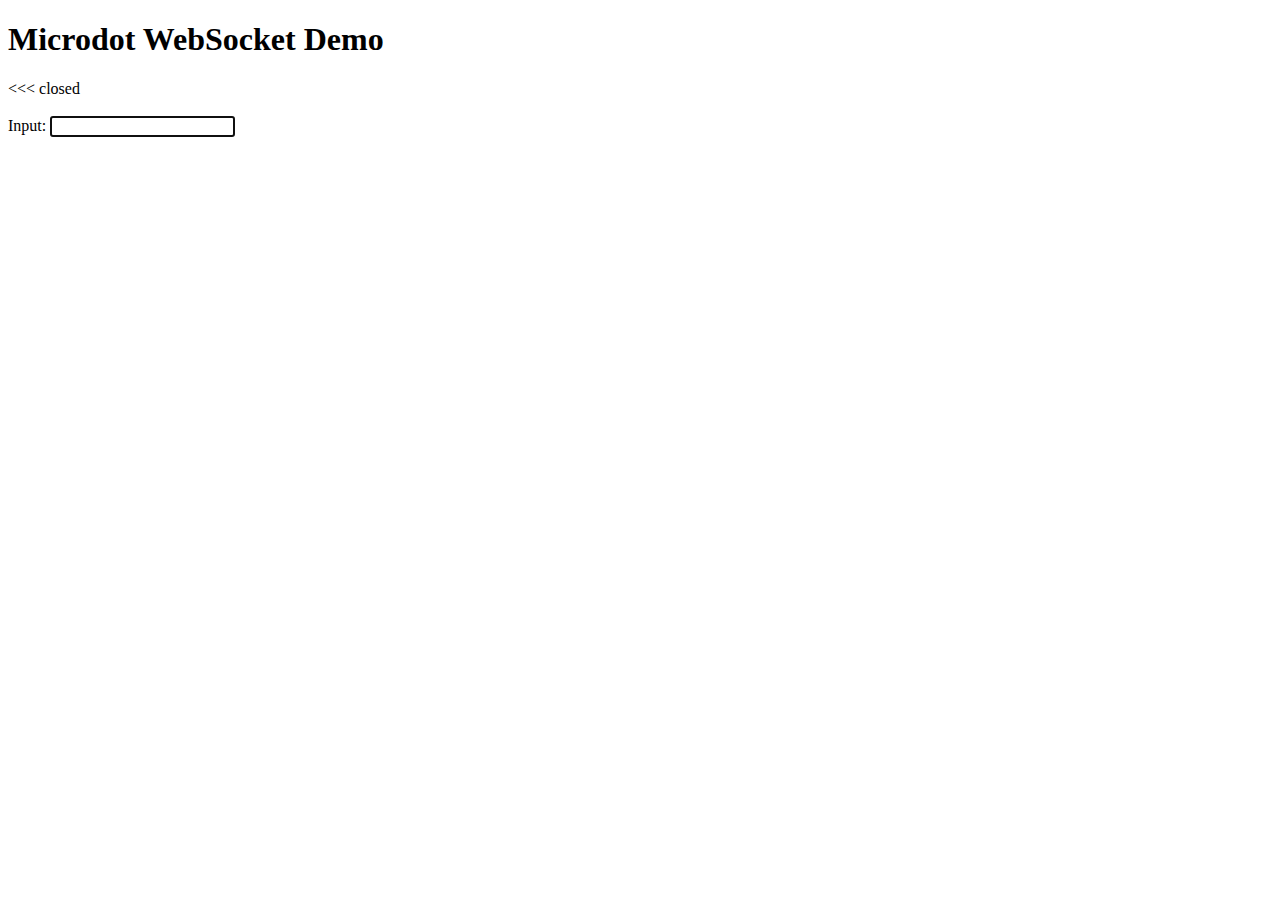
<file: framework/microdot-main/examples/websocket/index.html>
<!doctype html>
<html>
  <head>
    <title>Microdot WebSocket Demo</title>
    <meta charset="UTF-8">
  </head>
  <body>
    <h1>Microdot WebSocket Demo</h1>
    <div id="log"></div>
    <br>
    <form id="form">
      <label for="text">Input: </label>
      <input type="text" id="text" autofocus>
    </form>
    <script>
      const log = (text, color) => {
        document.getElementById('log').innerHTML += `<span style="color: ${color}">${text}</span><br>`;
      };

      const socket = new WebSocket('ws://' + location.host + '/echo');
      socket.addEventListener('message', ev => {
        log('<<< ' + ev.data, 'blue');
      });
      socket.addEventListener('close', ev => {
        log('<<< closed');
      });
      document.getElementById('form').onsubmit = ev => {
        ev.preventDefault();
        const textField = document.getElementById('text');
        log('>>> ' + textField.value, 'red');
        socket.send(textField.value);
        textField.value = '';
      };
    </script>
  </body>
</html>
</file>
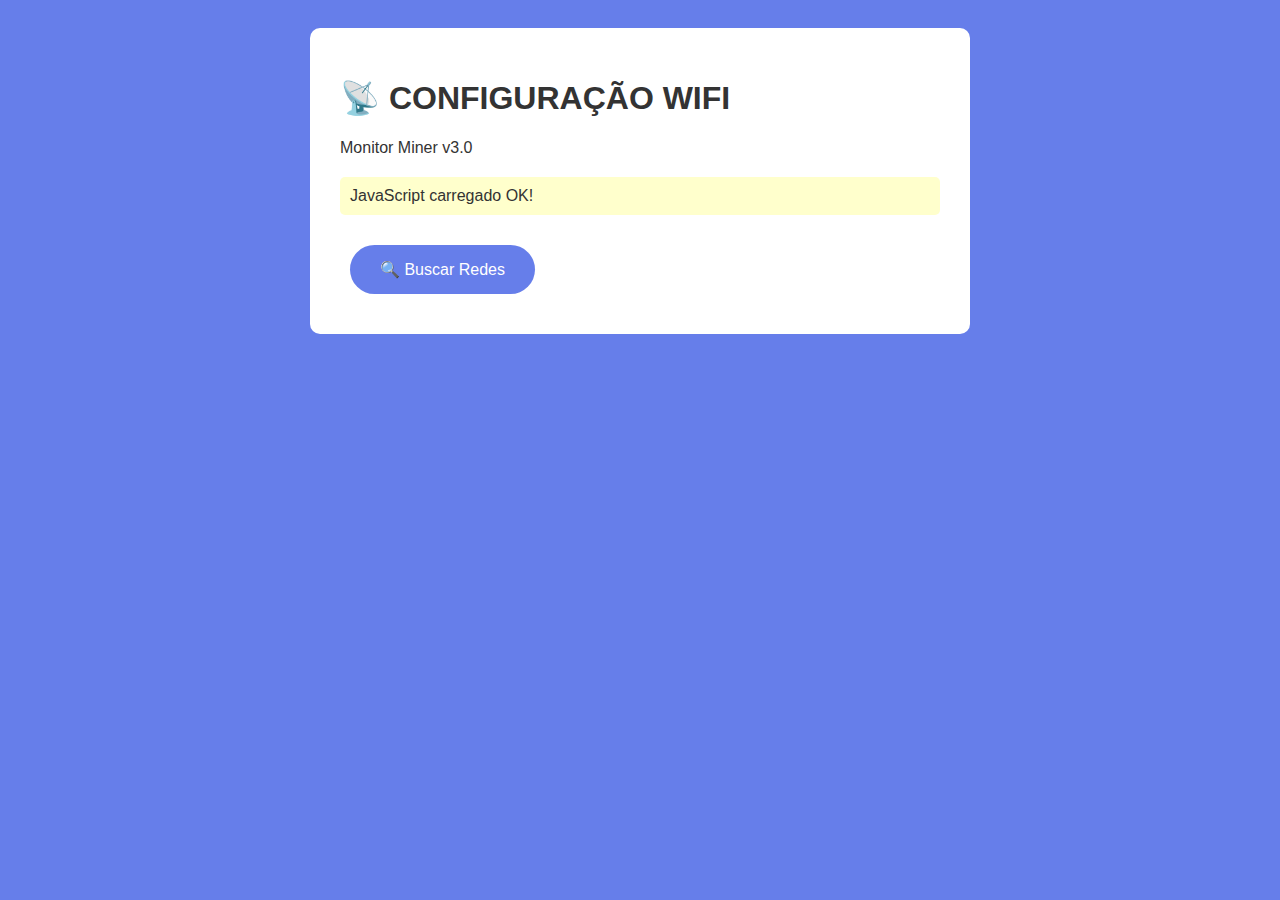
<file: web/setup.html>
<!DOCTYPE html>
<html>
<head>
    <meta charset="UTF-8">
    <meta name="viewport" content="width=device-width, initial-scale=1.0">
    <title>Setup WiFi</title>
    <style>
        body { font-family: Arial; background: #667eea; color: white; padding: 20px; }
        .container { max-width: 600px; margin: 0 auto; background: white; color: #333; padding: 30px; border-radius: 10px; }
        button { padding: 15px 30px; font-size: 16px; cursor: pointer; border: none; border-radius: 25px; background: #667eea; color: white; margin: 10px; }
        button:disabled { opacity: 0.5; }
        .network { padding: 15px; margin: 10px 0; background: #f0f0f0; border-radius: 8px; cursor: pointer; }
        .network:hover { background: #e0e0ff; }
        .selected { background: #d0d0ff; border: 2px solid #667eea; }
        .hidden { display: none; }
        input { padding: 10px; font-size: 16px; width: 100%; border: 2px solid #ddd; border-radius: 5px; margin: 10px 0; }
        .spinner { border: 3px solid #f3f3f3; border-top: 3px solid #667eea; border-radius: 50%; width: 40px; height: 40px; animation: spin 1s linear infinite; margin: 20px auto; }
        @keyframes spin { 0% { transform: rotate(0deg); } 100% { transform: rotate(360deg); } }
    </style>
</head>
<body>
    <div class="container">
        <h1>📡 CONFIGURAÇÃO WIFI</h1>
        <p>Monitor Miner v3.0</p>
        
        <div id="status" style="background: #ffffcc; padding: 10px; margin: 20px 0; border-radius: 5px; color: #333;">
            Aguardando...
        </div>
        
        <button id="scanBtn">🔍 Buscar Redes</button>
        
        <div id="loading" class="hidden">
            <div class="spinner"></div>
            <p style="text-align: center;">Buscando...</p>
        </div>
        
        <div id="networks"></div>
        
        <div id="formSection" class="hidden">
            <h3>Conectar</h3>
            <input type="text" id="selectedSsid" readonly>
            <input type="password" id="password" placeholder="Senha">
            <button id="connectBtn">✅ Conectar</button>
            <button id="cancelBtn">❌ Cancelar</button>
        </div>
        
        <div id="message"></div>
    </div>
    
    <script>
        let selectedNetwork = null;
        
        document.getElementById('status').textContent = 'JavaScript carregado OK!';
        console.log('JS: Script carregado');
        
        document.getElementById('scanBtn').onclick = function() {
            console.log('JS: Botão clicado!');
            document.getElementById('status').textContent = 'Botão funcionou! Fazendo scan...';
            
            const btn = document.getElementById('scanBtn');
            const loading = document.getElementById('loading');
            const networks = document.getElementById('networks');
            
            btn.disabled = true;
            loading.classList.remove('hidden');
            networks.innerHTML = '';
            
            fetch('/api/scan')
                .then(response => {
                    console.log('JS: Resposta recebida', response.status);
                    document.getElementById('status').textContent = 'Resposta recebida! Status: ' + response.status;
                    return response.json();
                })
                .then(data => {
                    console.log('JS: Dados', data);
                    document.getElementById('status').textContent = 'Dados recebidos! Redes: ' + data.networks.length;
                    
                    loading.classList.add('hidden');
                    
                    if (data.success && data.networks.length > 0) {
                        data.networks.forEach(net => {
                            const div = document.createElement('div');
                            div.className = 'network';
                            div.textContent = net.ssid + ' (' + net.security + ') ' + net.rssi + 'dBm';
                            div.onclick = function() {
                                document.querySelectorAll('.network').forEach(n => n.classList.remove('selected'));
                                div.classList.add('selected');
                                selectedNetwork = net.ssid;
                                document.getElementById('selectedSsid').value = net.ssid;
                                document.getElementById('formSection').classList.remove('hidden');
                            };
                            networks.appendChild(div);
                        });
                    } else {
                        networks.innerHTML = '<p>Nenhuma rede encontrada</p>';
                    }
                    
                    btn.disabled = false;
                })
                .catch(error => {
                    console.error('JS: Erro', error);
                    document.getElementById('status').textContent = 'ERRO: ' + error.message;
                    loading.classList.add('hidden');
                    btn.disabled = false;
                });
        };
        
        document.getElementById('cancelBtn').onclick = function() {
            document.getElementById('formSection').classList.add('hidden');
            document.querySelectorAll('.network').forEach(n => n.classList.remove('selected'));
            selectedNetwork = null;
        };
        
        document.getElementById('connectBtn').onclick = function() {
            const ssid = selectedNetwork;
            const password = document.getElementById('password').value;
            
            if (!ssid) {
                alert('Selecione uma rede');
                return;
            }
            
            document.getElementById('message').textContent = 'Conectando a ' + ssid + '...';
            
            fetch('/api/connect', {
                method: 'POST',
                headers: {'Content-Type': 'application/json'},
                body: JSON.stringify({ssid: ssid, password: password})
            })
            .then(response => response.json())
            .then(data => {
                if (data.success) {
                    document.getElementById('message').textContent = 'Conectado! Reiniciando...';
                    setTimeout(() => location.href = '/', 3000);
                } else {
                    document.getElementById('message').textContent = 'Erro: ' + data.error;
                }
            })
            .catch(error => {
                document.getElementById('message').textContent = 'Erro ao conectar';
            });
        };
    </script>
</body>
</html>
</file>
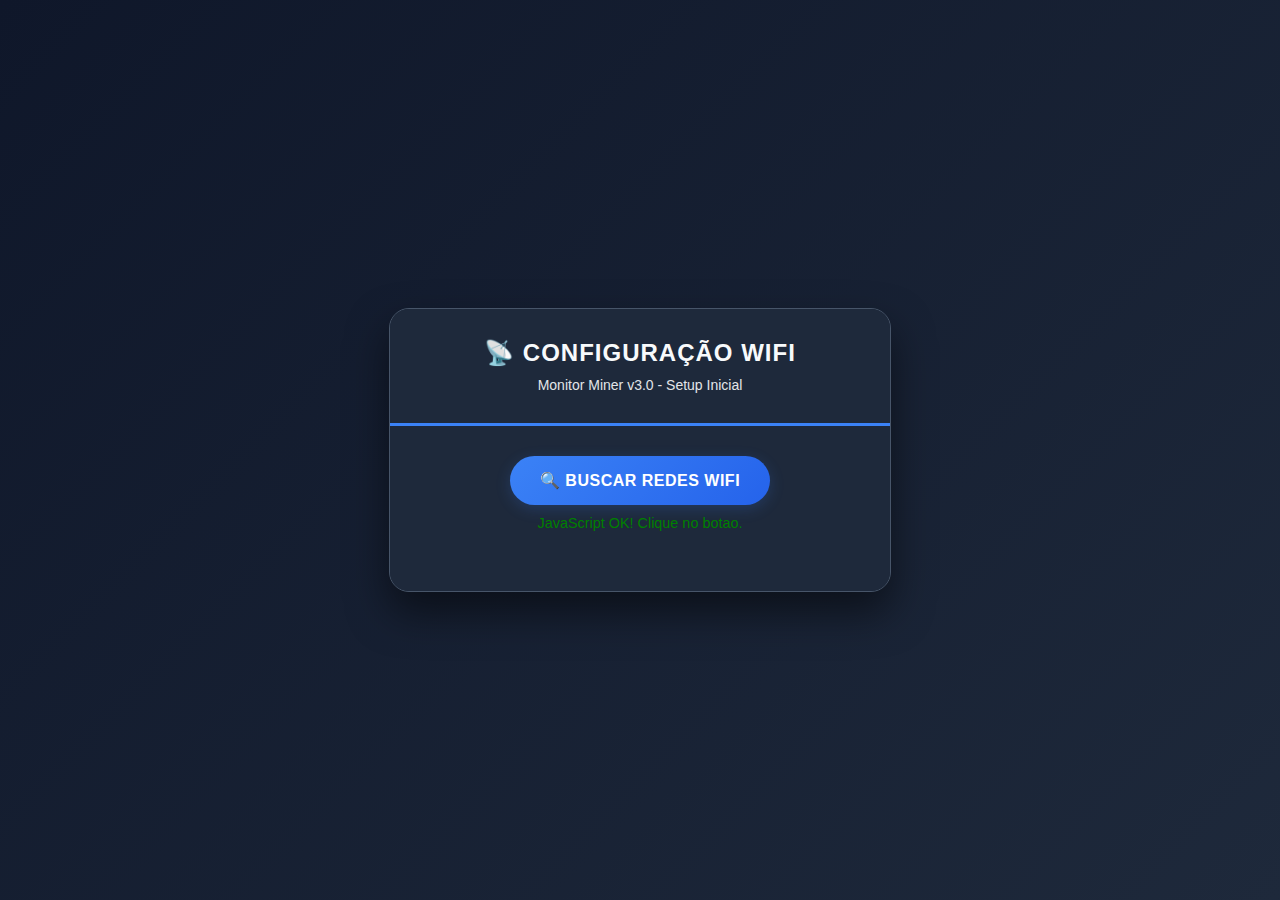
<file: web/setup_wifi.html>
<!DOCTYPE html>
<html lang="pt-BR">
<head>
    <meta charset="UTF-8">
    <meta name="viewport" content="width=device-width, initial-scale=1.0">
    <title>Monitor Miner - Setup WiFi</title>
    <link rel="stylesheet" href="./css/style.css">
    
</head>
<body>
    
    <div class="container">
        <div class="header">
            <h1>📡 CONFIGURAÇÃO WIFI</h1>
            <p>Monitor Miner v3.0 - Setup Inicial</p>
        </div>

        <div class="content">
            <div class="scan-section">
                <button class="btn" id="scanBtn">🔍 Buscar Redes WiFi</button>
                <p id="debug" style="margin-top: 10px; font-size: 0.9em; color: #666;">Carregando...</p>
            </div>

            <div class="loading" id="loading">
                <div class="spinner"></div>
                <p>Procurando redes WiFi disponíveis...</p>
            </div>

            <div class="network-dropdown-section" id="networkDropdownSection" style="display: none;">
                <label for="networkSelect" class="dropdown-label">📡 Selecionar Rede WiFi:</label>
                <select id="networkSelect" class="network-dropdown">
                    <option value="">Selecione uma rede...</option>
                </select>
            </div>

            <div class="networks" id="networks"></div>

            <div class="form-section" id="formSection">
                <h3 style="margin-bottom: 20px; text-align: center;">🔑 CONECTAR À REDE</h3>
                <div class="form-group">
                    <label for="selectedSsid">📡 Rede Selecionada:</label>
                    <input type="text" id="selectedSsid" readonly>
                </div>
                <div class="form-group">
                    <label for="password">🔒 Senha:</label>
                    <input type="password" id="password" placeholder="Digite a senha da rede">
                </div>
                <div class="form-actions">
                    <button class="btn btn-cancel" id="cancelBtn">❌ Cancelar</button>
                    <button class="btn btn-success" id="connectBtn">✅ Conectar</button>
                </div>
            </div>

            <div class="message" id="message"></div>
        </div>
    </div>
    <script src="./js/setup_wifi.js"></script>
    <!-- VERIFICAÇÃO SIMPLES -->
    <script>
        console.log('[INLINE] Verificador simples iniciando...');
        
        setTimeout(() => {
            const debug = document.getElementById('debug');
            if (debug) {
                if (typeof scanNetworks === 'function') {
                    debug.textContent = 'JavaScript OK! Clique no botao.';
                    debug.style.color = 'green';
                    console.log('[INLINE] setup_wifi.js carregado!');
                } else {
                    debug.textContent = 'Carregando JavaScript...';
                    debug.style.color = 'orange';
                    console.log('[INLINE] setup_wifi.js ainda carregando...');
                }
            }
        }, 100);
        
        console.log('[INLINE] Verificador simples configurado!');
    </script>    
</body>
<!-- BUFFER ANTI-TRUNCAMENTO: Sistema sempre corta os últimos 30 caracteres -->
<!-- 1234567890123456789012345678901234567890 -->
</html>
</file>
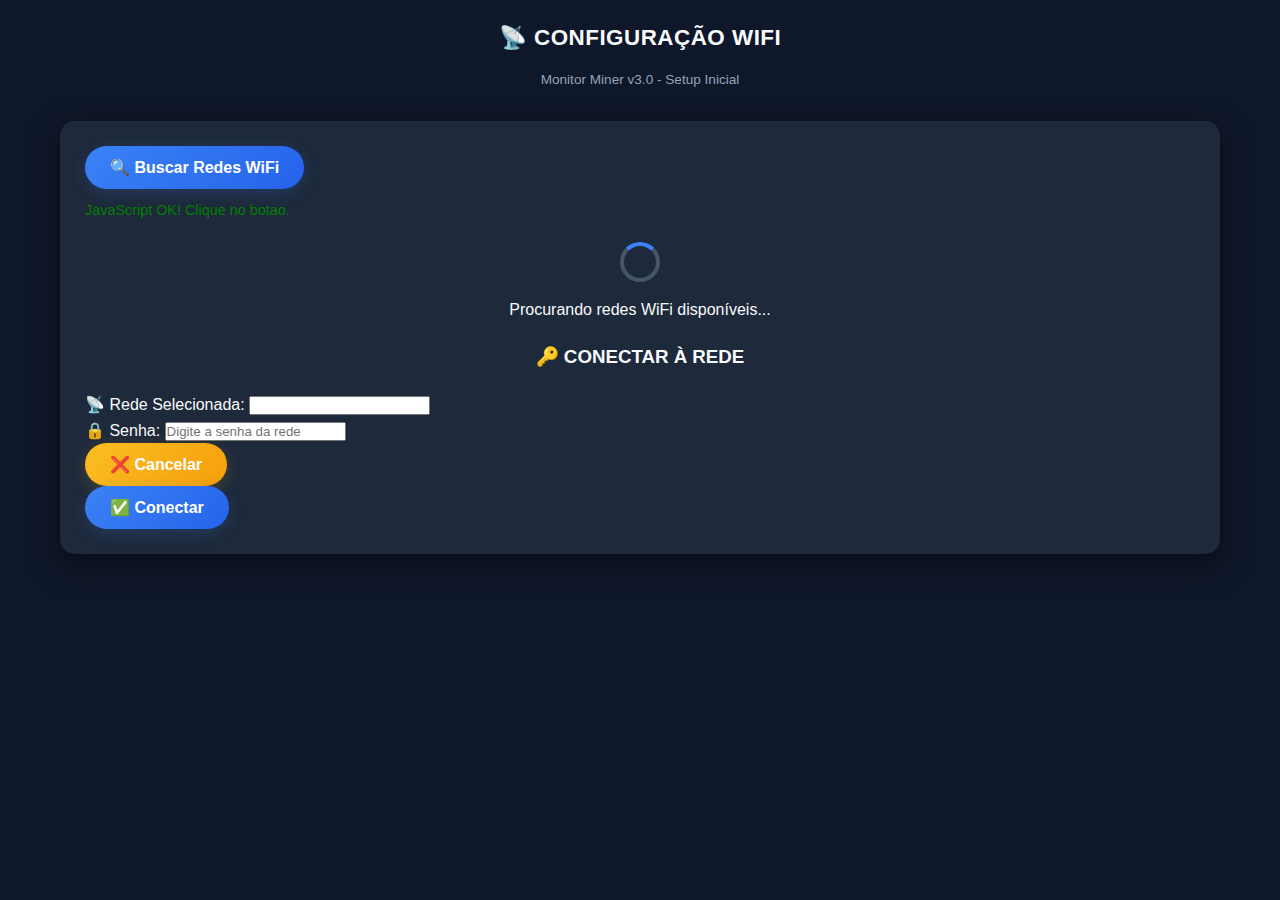
<file: esp32/web/setup_wifi.html>
<!DOCTYPE html>
<html lang="pt-BR">
<head>
    <meta charset="UTF-8">
    <meta name="viewport" content="width=device-width, initial-scale=1.0">
    <title>Monitor Miner - Setup WiFi</title>
    <link rel="stylesheet" href="./css/base.css">
    
</head>
<body>
    
    <div class="container">
        <div class="header">
            <h1>📡 CONFIGURAÇÃO WIFI</h1>
            <p>Monitor Miner v3.0 - Setup Inicial</p>
        </div>

        <div class="content">
            <div class="scan-section">
                <button class="btn" id="scanBtn">🔍 Buscar Redes WiFi</button>
                <p id="debug" style="margin-top: 10px; font-size: 0.9em; color: #666;">Carregando...</p>
            </div>

            <div class="loading" id="loading">
                <div class="spinner"></div>
                <p>Procurando redes WiFi disponíveis...</p>
            </div>

            <div class="network-dropdown-section" id="networkDropdownSection" style="display: none;">
                <label for="networkSelect" class="dropdown-label">📡 Selecionar Rede WiFi:</label>
                <select id="networkSelect" class="network-dropdown">
                    <option value="">Selecione uma rede...</option>
                </select>
            </div>

            <div class="networks" id="networks"></div>

            <div class="form-section" id="formSection">
                <h3 style="margin-bottom: 20px; text-align: center;">🔑 CONECTAR À REDE</h3>
                <div class="form-group">
                    <label for="selectedSsid">📡 Rede Selecionada:</label>
                    <input type="text" id="selectedSsid" readonly>
                </div>
                <div class="form-group">
                    <label for="password">🔒 Senha:</label>
                    <input type="password" id="password" placeholder="Digite a senha da rede">
                </div>
                <div class="form-actions">
                    <button class="btn btn-cancel" id="cancelBtn">❌ Cancelar</button>
                    <button class="btn btn-success" id="connectBtn">✅ Conectar</button>
                </div>
            </div>

            <div class="message" id="message"></div>
        </div>
    </div>
    <script src="./js/setup_wifi.js"></script>
    <!-- VERIFICAÇÃO SIMPLES -->
    <script>
        console.log('[INLINE] Verificador simples iniciando...');
        
        setTimeout(() => {
            const debug = document.getElementById('debug');
            if (debug) {
                if (typeof scanNetworks === 'function') {
                    debug.textContent = 'JavaScript OK! Clique no botao.';
                    debug.style.color = 'green';
                    console.log('[INLINE] setup_wifi.js carregado!');
                } else {
                    debug.textContent = 'Carregando JavaScript...';
                    debug.style.color = 'orange';
                    console.log('[INLINE] setup_wifi.js ainda carregando...');
                }
            }
        }, 100);
        
        console.log('[INLINE] Verificador simples configurado!');
    </script>    
</body>
<!-- BUFFER ANTI-TRUNCAMENTO: Sistema sempre corta os últimos 30 caracteres -->
<!-- 1234567890123456789012345678901234567890 -->
</html>
</file>
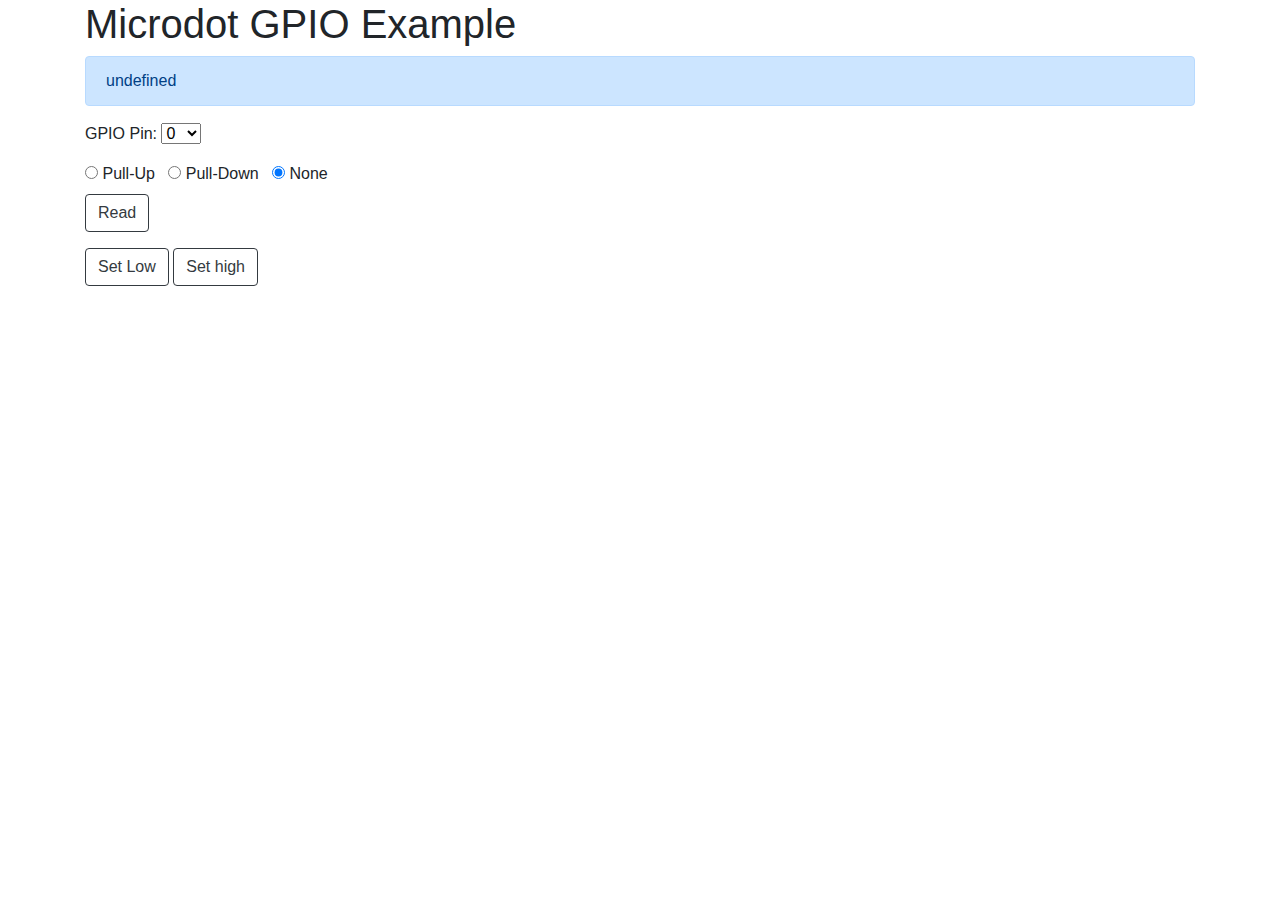
<file: framework/microdot-main/examples/gpio/gpio.html>
<!DOCTYPE html>
<html>
    <head>
        <title>Microdot GPIO Example</title>
        <meta charset="UTF-8">
        <link rel="stylesheet" href="https://stackpath.bootstrapcdn.com/bootstrap/4.3.1/css/bootstrap.min.css" integrity="sha384-ggOyR0iXCbMQv3Xipma34MD+dH/1fQ784/j6cY/iJTQUOhcWr7x9JvoRxT2MZw1T" crossorigin="anonymous">
        <script>
            function getCookie(name) {
                var value = "; " + document.cookie;
                var parts = value.split("; " + name + "=");
                if (parts.length == 2)
                    return parts.pop().split(";").shift();
            }
            function showMessage() {
                document.getElementById('message').innerHTML = getCookie('message');
            }
            function onLoad() {
                showMessage();
                var form = getCookie('form');
                if (form) {
                    form = form.split(',')
                    document.getElementById('pin').selectedIndex = parseInt(form[0]);
                    document.getElementById(form[1]).checked = true;
                }
            }
        </script>
    </head>
    <body onload="onLoad();">
        <div class="container">
            <h1>Microdot GPIO Example</h1>
            <div class="alert alert-primary" role="alert" id="message">
            </div>
            <form method="POST" action="">
                <p>
                    GPIO Pin:
                    <select name="pin" id="pin">
                        <option>0</option>
                        <option>1</option>
                        <option>2</option>
                        <option>3</option>
                        <option>4</option>
                        <option>5</option>
                        <option>6</option>
                        <option>7</option>
                        <option>8</option>
                        <option>9</option>
                        <option>10</option>
                        <option>11</option>
                        <option>12</option>
                        <option>13</option>
                        <option>14</option>
                        <option>15</option>
                        <option>16</option>
                    </select>
                </p>
                <div>
                    <p>
                        <input type="radio" name="pull" value="pullup" id="pullup">
                        <label for="pullup">Pull-Up</label>&nbsp;&nbsp;
                        <input type="radio" name="pull" value="pulldown" id="pulldown">
                        <label for="pulldown">Pull-Down</label>&nbsp;&nbsp;
                        <input type="radio" name="pull" value="pullnone" id="pullnone" checked>
                        <label for="pullnone">None</label>
                        <br>
                        <input type="submit" class="btn btn-outline-dark" name="read" value="Read">
                    </p>
                </div>
                <div>
                    <p>
                        <input type="submit" class="btn btn-outline-dark" name="set-low" value="Set Low">
                        <input type="submit" class="btn btn-outline-dark" name="set-high" value="Set high">
                    </p>
                </div>
            </form>
        </div>
    </body>
</html>
</file>
<file: web/css/style.css>
/* Monitor Miner - CSS Compartilhado - Tema Dark v3.0 */
:root {
    /* Cores base: Azul vibrante para detalhes, laranja amarelado secundário */
    --accent-blue: #3b82f6;           /* Azul vibrante para detalhes */
    --accent-blue-dark: #2563eb;
    --accent-blue-light: #60a5fa;
    --accent-orange: #fbbf24;          /* Laranja amarelado para secundário */
    --accent-orange-dark: #f59e0b;
    --accent-orange-light: #fcd34d;
    
    /* Cores dark theme - Tons mais suaves para backgrounds */
    --bg-primary: #0f172a;             /* Fundo principal (escuro) */
    --bg-secondary: #1e293b;           /* Cards e módulos */
    --bg-tertiary: #334155;            /* Hover e destaque */
    --text-primary: #f8fafc;           /* Texto principal */
    --text-secondary: #cbd5e1;         /* Texto secundário */
    --text-muted: #94a3b8;             /* Texto menos importante */
    --border-color: #475569;           /* Bordas */
    --shadow-color: rgba(0, 0, 0, 0.5);
    
    /* Cores de status */
    --success: #10b981;                /* Verde */
    --warning: #f59e0b;                /* Amarelo */
    --danger: #ef4444;                 /* Vermelho */
}

body {
    font-family: 'Segoe UI', Tahoma, Geneva, Verdana, sans-serif;
    margin: 0;
    padding: 0;
    background: linear-gradient(135deg, var(--bg-primary) 0%, var(--bg-secondary) 100%);
    min-height: 100vh;
    display: flex;
    align-items: center;
    justify-content: center;
    color: var(--text-primary);
}

.container {
    background: var(--bg-secondary);
    border-radius: 20px;
    box-shadow: 0 20px 40px var(--shadow-color);
    overflow: hidden;
    width: 100%;
    max-width: 500px;
    margin: 20px;
    border: 1px solid var(--border-color);
}

.header {
    background: var(--bg-secondary);
    color: var(--text-primary);
    padding: 30px;
    text-align: center;
    position: relative;
    border-bottom: 3px solid var(--accent-blue);  /* Azul vibrante como detalhe */
}

.header h1 {
    margin: 0;
    font-size: 24px;
    font-weight: 700;
    letter-spacing: 1px;
    text-transform: uppercase;
}

.header p {
    margin: 10px 0 0 0;
    opacity: 0.9;
    font-size: 14px;
}

.content {
    padding: 30px;
    background: var(--bg-secondary);
}

.scan-section {
    text-align: center;
    margin-bottom: 30px;
}

.btn {
    background: linear-gradient(135deg, var(--accent-blue) 0%, var(--accent-blue-dark) 100%);
    color: white;
    border: none;
    padding: 15px 30px;
    border-radius: 50px;
    font-size: 16px;
    font-weight: 600;
    cursor: pointer;
    transition: all 0.3s ease;
    box-shadow: 0 4px 15px rgba(59, 130, 246, 0.2);
    text-transform: uppercase;
    letter-spacing: 0.5px;
}

.btn:hover {
    transform: translateY(-2px);
    box-shadow: 0 6px 20px rgba(59, 130, 246, 0.3);
}

.btn:disabled {
    opacity: 0.6;
    cursor: not-allowed;
    transform: none;
}

.dropdown-label {
    display: block;
    margin-bottom: 10px;
    font-weight: 600;
    color: var(--text-primary);
    font-size: 16px;
}

.network-dropdown {
    width: 100%;
    padding: 12px 16px;
    border: 2px solid var(--border-color);
    border-radius: 10px;
    background: var(--bg-tertiary);
    color: var(--text-primary);
    font-size: 14px;
    cursor: pointer;
    transition: border-color 0.3s ease;
}

.network-dropdown:focus {
    outline: none;
    border-color: var(--accent-blue);
    box-shadow: 0 0 0 3px rgba(59, 130, 246, 0.1);
}

.network-dropdown option {
    background: var(--bg-tertiary);
    color: var(--text-primary);
    padding: 8px;
}

.loading {
    text-align: center;
    display: none;
    padding: 20px;
}

.loading.active {
    display: block;
}

.spinner {
    border: 3px solid var(--border-color);
    border-top: 3px solid var(--accent-blue);
    border-radius: 50%;
    width: 30px;
    height: 30px;
    animation: spin 1s linear infinite;
    margin: 0 auto 15px;
}

@keyframes spin {
    0% { transform: rotate(0deg); }
    100% { transform: rotate(360deg); }
}

.networks {
    display: none;
    margin: 20px 0;
}

.networks.active {
    display: block;
}

.network-item {
    background: var(--bg-tertiary);
    border: 1px solid var(--border-color);
    border-radius: 12px;
    padding: 15px;
    margin-bottom: 10px;
    cursor: pointer;
    transition: all 0.3s ease;
    display: flex;
    justify-content: space-between;
    align-items: center;
}

.network-item:hover {
    background: var(--accent-blue);
    color: white;
    transform: translateY(-1px);
    box-shadow: 0 4px 15px rgba(59, 130, 246, 0.2);
}

.network-item.selected {
    background: var(--accent-orange);
    color: white;
    border-color: var(--accent-orange-dark);
}

.network-info {
    display: flex;
    align-items: center;
    gap: 12px;
}

.network-icon {
    font-size: 18px;
}

.network-name {
    font-weight: 600;
    font-size: 16px;
}

.network-signal {
    font-size: 12px;
    opacity: 0.8;
}

.form-section {
    display: none;
    background: var(--bg-tertiary);
    padding: 25px;
    border-radius: 15px;
    border: 1px solid var(--border-color);
    margin-top: 20px;
}

.form-section.active {
    display: block;
}

.form-section h3 {
    color: var(--text-primary);
    margin-bottom: 20px;
    text-align: center;
    font-size: 18px;
    font-weight: 600;
}

.form-group {
    margin-bottom: 20px;
}

.form-group label {
    display: block;
    margin-bottom: 8px;
    font-weight: 600;
    color: var(--text-primary);
    font-size: 14px;
}

.form-group input {
    width: 100%;
    padding: 12px 16px;
    border: 2px solid var(--border-color);
    border-radius: 10px;
    background: var(--bg-primary);
    color: var(--text-primary);
    font-size: 14px;
    transition: border-color 0.3s ease;
    box-sizing: border-box;
}

.form-group input:focus {
    outline: none;
    border-color: var(--accent-blue);
    box-shadow: 0 0 0 3px rgba(59, 130, 246, 0.1);
}

.form-group input:read-only {
    background: var(--bg-secondary);
    color: var(--text-muted);
}

.form-actions {
    display: flex;
    gap: 15px;
    justify-content: center;
    margin-top: 25px;
}

.btn-cancel {
    background: linear-gradient(135deg, var(--accent-orange) 0%, var(--accent-orange-dark) 100%);
    color: white;
    box-shadow: 0 4px 15px rgba(251, 191, 36, 0.2);
}

.btn-cancel:hover {
    box-shadow: 0 6px 20px rgba(251, 191, 36, 0.3);
}

.btn-success {
    background: linear-gradient(135deg, var(--accent-blue) 0%, var(--accent-blue-dark) 100%);
    color: white;
    box-shadow: 0 4px 15px rgba(59, 130, 246, 0.2);
}

.btn-success:hover {
    box-shadow: 0 6px 20px rgba(59, 130, 246, 0.3);
}

.message {
    display: none;
    padding: 15px;
    border-radius: 8px;
    margin-top: 20px;
    text-align: center;
    font-weight: 500;
}

.message.active {
    display: block;
}

.message.success {
    background: rgba(34, 197, 94, 0.1);
    color: #22c55e;
    border: 1px solid rgba(34, 197, 94, 0.3);
}

.message.error {
    background: rgba(239, 68, 68, 0.1);
    color: #ef4444;
    border: 1px solid rgba(239, 68, 68, 0.3);
}

.empty-state {
    text-align: center;
    padding: 40px 20px;
    color: var(--text-muted);
    font-size: 18px;
}

.empty-state p {
    margin: 10px 0 0 0;
    font-size: 14px;
}

/* ========================================
   DASHBOARD STYLES
   ======================================== */

/* Layout do Dashboard */
body.dashboard-page {
    padding: 20px;
    align-items: flex-start;
}

body.dashboard-page .container {
    max-width: 1200px;
    margin: 0 auto;
    padding: 20px;
}

/* Header do Dashboard */
.dashboard-header {
    background: var(--bg-secondary);
    border-radius: 15px;
    padding: 25px;
    margin-bottom: 25px;
    box-shadow: 0 10px 30px var(--shadow-color);
    display: flex;
    justify-content: space-between;
    align-items: center;
    flex-wrap: wrap;
    border-left: 4px solid var(--accent-blue);  /* Azul vibrante como detalhe */
}

.dashboard-header h1 {
    font-size: 1.8em;
    color: var(--text-primary);
    display: flex;
    align-items: center;
    gap: 15px;
    margin: 0;
}

.dashboard-header h1 i {
    color: var(--accent-blue);  /* Ícone com azul vibrante */
}

.dashboard-header p {
    color: var(--text-muted);
    margin: 5px 0 0 0;
    font-size: 0.9em;
}

.status-badge {
    background: var(--success);
    color: white;
    padding: 8px 20px;
    border-radius: 20px;
    font-weight: bold;
    display: flex;
    align-items: center;
    gap: 8px;
    font-size: 0.9em;
}

.status-badge i {
    animation: pulse 2s infinite;
}

@keyframes pulse {
    0%, 100% { opacity: 1; }
    50% { opacity: 0.5; }
}

/* Grid de Cards */
.grid {
    display: grid;
    grid-template-columns: repeat(auto-fit, minmax(280px, 1fr));
    gap: 20px;
    margin-bottom: 25px;
}

/* Cards */
.card {
    background: var(--bg-secondary);
    border-radius: 15px;
    padding: 25px;
    box-shadow: 0 10px 30px var(--shadow-color);
    transition: transform 0.3s, box-shadow 0.3s;
    border: 1px solid var(--border-color);
}

.card:hover {
    transform: translateY(-5px);
    box-shadow: 0 15px 40px var(--shadow-color);
}

.card-header {
    display: flex;
    align-items: center;
    gap: 15px;
    margin-bottom: 15px;
}

.card-icon {
    width: 50px;
    height: 50px;
    border-radius: 12px;
    display: flex;
    align-items: center;
    justify-content: center;
    font-size: 24px;
    color: white;
}

/* Ícones com cores específicas (azul vibrante e laranja amarelado) */
.card-icon.temperature {
    background: linear-gradient(135deg, var(--accent-orange) 0%, var(--accent-orange-dark) 100%);
}

.card-icon.humidity {
    background: linear-gradient(135deg, var(--accent-blue) 0%, var(--accent-blue-dark) 100%);
}

.card-icon.miners {
    background: linear-gradient(135deg, var(--accent-blue) 0%, var(--accent-blue-dark) 100%);
}

.card-icon.power {
    background: linear-gradient(135deg, var(--accent-orange) 0%, var(--accent-orange-dark) 100%);
}

.card-title {
    font-size: 1em;
    font-weight: 600;
    color: var(--text-primary);
    text-transform: uppercase;
    letter-spacing: 0.5px;
}

.card-value {
    font-size: 2.5em;
    font-weight: bold;
    color: var(--text-primary);
    margin: 10px 0;
}

.card-subtitle {
    font-size: 0.85em;
    color: var(--text-muted);
}

/* Detalhes específicos de cards */
.miner-details {
    display: flex;
    gap: 15px;
    margin-top: 15px;
}

.detail-item {
    flex: 1;
    background: var(--bg-tertiary);
    padding: 10px;
    border-radius: 8px;
    text-align: center;
}

.detail-value {
    font-size: 1.3em;
    font-weight: bold;
    color: var(--text-primary);
}

.detail-label {
    font-size: 0.75em;
    color: var(--text-muted);
    text-transform: uppercase;
    margin-top: 5px;
}

.detail-item.online .detail-value {
    color: var(--success);
}

.detail-item.offline .detail-value {
    color: var(--danger);
}

.power-status {
    margin-top: 10px;
    padding: 8px 12px;
    background: var(--bg-tertiary);
    border-radius: 6px;
    font-size: 0.85em;
    color: var(--text-muted);
}

/* Informações do Sistema */
.system-info {
    display: none;
    background: var(--bg-secondary);
    border-radius: 15px;
    padding: 25px;
    box-shadow: 0 10px 30px var(--shadow-color);
    margin-bottom: 25px;
    border: 1px solid var(--border-color);
}

.system-info.active {
    display: block;
}

.system-info h2 {
    font-size: 1.3em;
    color: var(--text-primary);
    margin-bottom: 20px;
    display: flex;
    align-items: center;
    gap: 10px;
}

.system-info h2 i {
    color: var(--accent-blue);  /* Ícone com azul vibrante */
}

.info-grid {
    display: grid;
    grid-template-columns: repeat(auto-fit, minmax(200px, 1fr));
    gap: 15px;
}

.info-item {
    padding: 15px;
    background: var(--bg-tertiary);
    border-radius: 10px;
    border-left: 4px solid var(--accent-blue);  /* Azul vibrante como detalhe */
}

.info-label {
    font-size: 0.85em;
    color: var(--text-muted);
    margin-bottom: 5px;
    text-transform: uppercase;
}

.info-value {
    font-size: 1.1em;
    font-weight: bold;
    color: var(--text-primary);
}

/* Última atualização */
.last-update {
    text-align: center;
    color: var(--text-muted);
    margin-top: 20px;
    font-size: 0.9em;
}

/* BUFFER ANTI-TRUNCAMENTO: Sistema sempre corta os últimos 30 caracteres */
/* 1234567890123456789012345678901234567890 */
</file>
<file: esp32/web/css/base.css>
/* Monitor Miner - CSS Base v3.0 */
:root{
  --accent-blue:#3b82f6;--accent-blue-dark:#2563eb;--accent-orange:#fbbf24;--accent-orange-dark:#f59e0b;
  --bg-primary:#0f172a;--bg-secondary:#1e293b;--bg-tertiary:#334155;
  --text-primary:#f8fafc;--text-secondary:#cbd5e1;--text-muted:#94a3b8;
  --border-color:#475569;--shadow-color:rgba(0,0,0,0.5);
  --success:#10b981;--warning:#f59e0b;--danger:#ef4444
}
*{margin:0;padding:0;box-sizing:border-box}
body{font-family:Roboto,sans-serif;background:var(--bg-primary);color:var(--text-primary);line-height:1.6;min-height:100vh}
.container{width:100%;max-width:1200px;margin:0 auto;padding:20px}
.header{text-align:center;margin-bottom:30px;display:flex;flex-direction:column;align-items:center}
.header h1{font-family:Montserrat,sans-serif;font-size:1.4em;color:var(--text-primary);text-transform:uppercase;margin-bottom:8px;letter-spacing:0.5px;display:flex;align-items:center;gap:12px}
.header h1 i{color:var(--accent-blue)}
.header p{color:var(--text-muted);font-size:0.85em;margin-top:5px}
.content{background:var(--bg-secondary);border-radius:15px;padding:25px;box-shadow:0 10px 30px var(--shadow-color)}
.btn{background:linear-gradient(135deg,var(--accent-blue) 0%,var(--accent-blue-dark) 100%);color:white;border:none;padding:12px 25px;border-radius:25px;font-size:1em;font-weight:600;cursor:pointer;transition:all 0.3s ease;box-shadow:0 4px 15px rgba(59,130,246,0.2);display:flex;align-items:center;justify-content:center;gap:8px;text-decoration:none}
.btn:hover{transform:translateY(-2px);box-shadow:0 6px 20px rgba(59,130,246,0.3);color:white;text-decoration:none}
.btn:disabled{opacity:0.6;cursor:not-allowed;transform:none}
.btn-cancel{background:linear-gradient(135deg,var(--accent-orange) 0%,var(--accent-orange-dark) 100%);box-shadow:0 4px 15px rgba(251,191,36,0.2)}
.btn-cancel:hover{box-shadow:0 6px 20px rgba(251,191,36,0.3)}
.btn-success{background:linear-gradient(135deg,var(--accent-blue) 0%,var(--accent-blue-dark) 100%);box-shadow:0 4px 15px rgba(59,130,246,0.2)}
.btn-success:hover{box-shadow:0 6px 20px rgba(59,130,246,0.3)}
.loading{text-align:center;padding:20px;display:block}
.loading.active{display:block}
.spinner{width:40px;height:40px;border:4px solid var(--border-color);border-top:4px solid var(--accent-blue);border-radius:50%;animation:spin 1s linear infinite;margin:0 auto 15px}
@keyframes spin{0%{transform:rotate(0deg)}100%{transform:rotate(360deg)}}
.message{padding:15px;border-radius:8px;margin-top:20px;display:none;text-align:center;font-weight:600}
.message.active{display:block}
.message.success{background:rgba(16,185,129,0.1);color:var(--success);border:1px solid var(--success)}
.message.error{background:rgba(239,68,68,0.1);color:var(--danger);border:1px solid var(--danger)}
.info-row{display:grid;grid-template-columns:repeat(auto-fit,minmax(200px,1fr));gap:15px;margin-bottom:20px}
.info-row:last-child{margin-bottom:0}
#systemInfoContainer{display:block}
</file>
